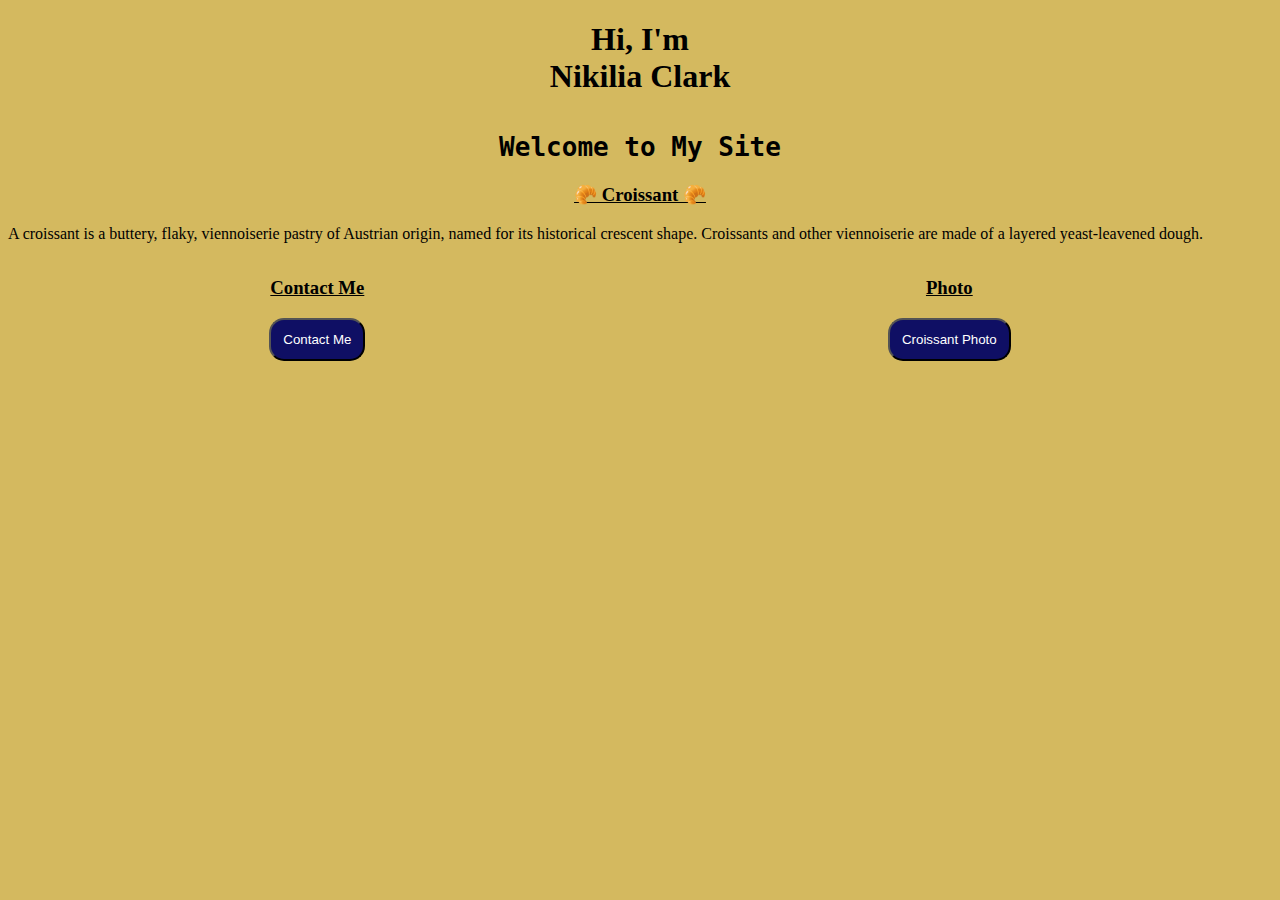
<file: index.html>
<!DOCTYPE html>
<html lang="en">
  <head>
    <meta charset="UTF-8" />
    <meta name="viewport" content="width=device-width, initial-scale=1.0" />
    <meta name="description" content="brief description of croissants" />
    <title>All About Croissants</title>
    <link href="styles.css" rel="stylesheet" />
  </head>
  <body>
    <h1>
      <div>Hi, I'm</div>
      <div>Nikilia Clark</div>
      <br />
      <div class="font">Welcome to My Site</div>
    </h1>

    <h3>🥐 Croissant 🥐</h3>
    <p>
      A croissant is a buttery, flaky, viennoiserie pastry of Austrian origin,
      named for its historical crescent shape. Croissants and other viennoiserie
      are made of a layered yeast-leavened dough.
    </p>
    <div class="horizontal">
      <div>
        <h3>Contact Me</h3>
        <button><a href="contact.html">Contact Me</a></button>
      </div>
      <div>
        <h3>Photo</h3>
        <button><a href="image.html">Croissant Photo</a></button>
      </div>
    </div>
    <br />
    <div></div>
  </body>
</html>
</file>
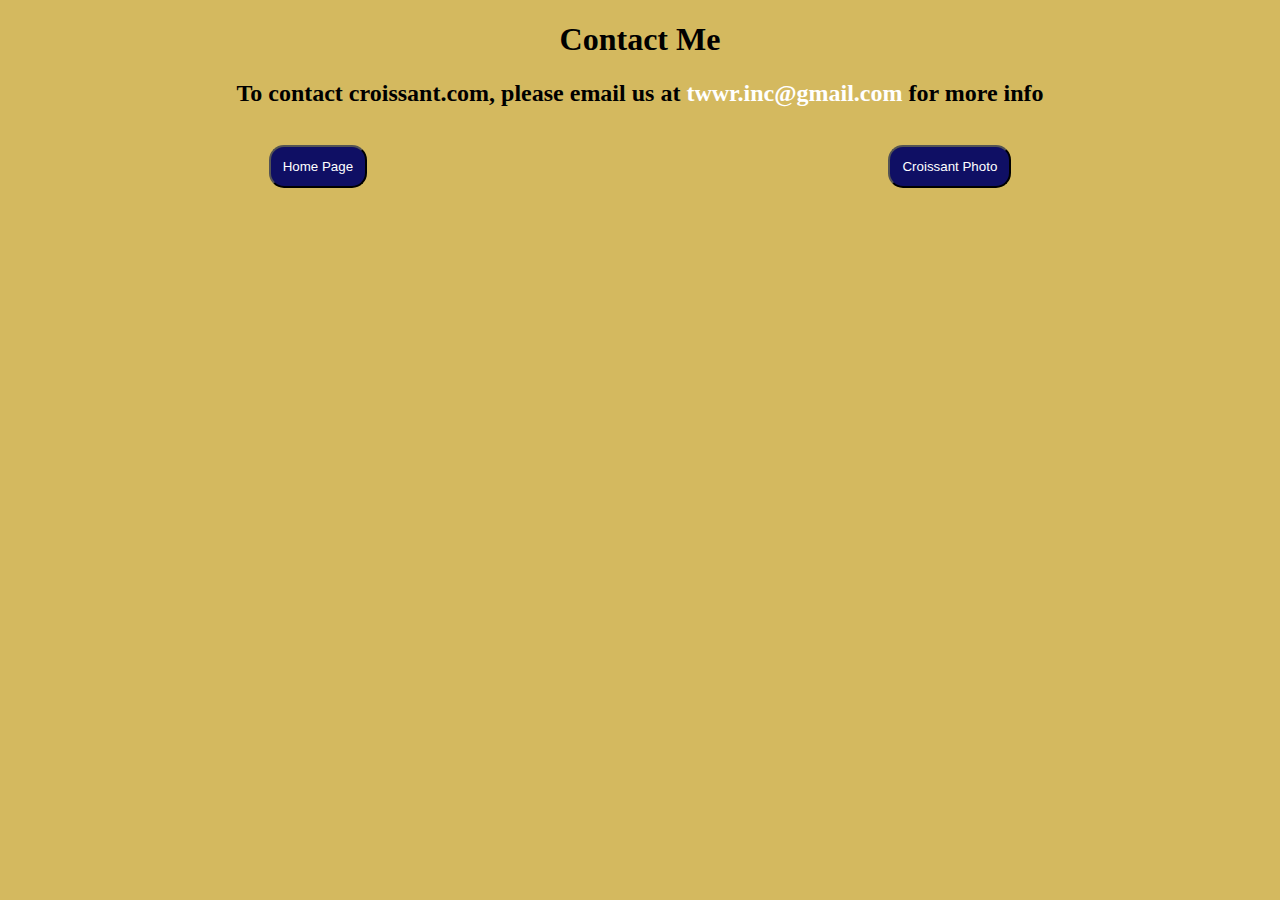
<file: contact.html>
<!DOCTYPE html>
<html lang="en">
  <head>
    <meta charset="UTF-8" />
    <meta name="viewport" content="width=device-width, initial-scale=1.0" />
    <title>About Me</title>
    <link href="styles.css" rel="stylesheet" />
  </head>
  <body>
    <h1 id="contact">Contact Me</h1>
    <h2>
      To contact croissant.com, please email us at
      <a href="mailto: twwr.inc@gmail.com"> twwr.inc@gmail.com</a> for more info
    </h2>
    <br />
    <div class="horizontal">
      <div>
        <button><a href="index.html">Home Page</a></button>
      </div>
      <div>
        <button><a href="image.html">Croissant Photo</a></button>
      </div>
    </div>
  </body>
</html>
</file>
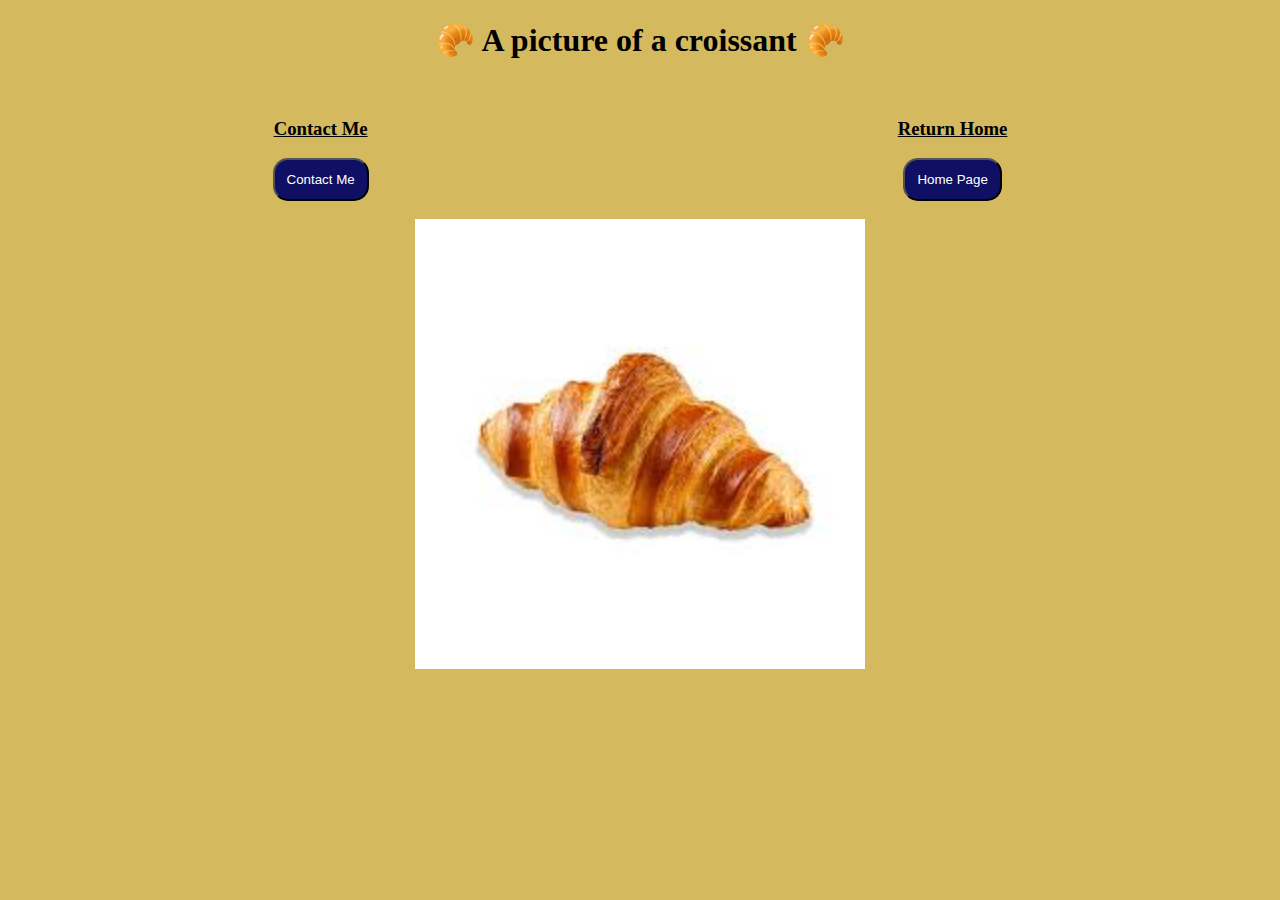
<file: image.html>
<!DOCTYPE html>
<html lang="en">
  <head>
    <meta charset="UTF-8" />
    <meta name="viewport" content="width=device-width, initial-scale=1.0" />
    <meta name="description" content="image of croissants" />
    <title>All About Croissants</title>
    <link href="styles.css" rel="stylesheet" />
  </head>
  <body>
    <h1>🥐 A picture of a croissant 🥐</h1>
    <br />
    <div class="horizontal">
      <div>
        <h3>Contact Me</h3>
        <button><a href="contact.html">Contact Me</a></button>
      </div>
      <div>
        <h3>Return Home</h3>
        <button><a href="inage.html">Home Page</a></button>
      </div>
    </div>
    <br />
    <img src="croissant.png" width="450" alt="image of croissant" />
  </body>
</html>
</file>
<file: styles.css>
:root {
  --center-align: center;
  --decoration: underline;
  --link-color: white;
}
body {
  background-color: rgb(212, 185, 95);
}
h1,
h2 {
  text-align: var(--center-align);
}
h3 {
  text-decoration: var(--decoration);
  text-align: var(--center-align);
}
.horizontal {
  display: flex;
  justify-content: space-around;
}
button {
  display: block;
  margin: 0px auto;
  padding: 12px;
  border-radius: 15px;
  background-color: rgb(15, 15, 100);
}
a {
  color: var(--link-color);
  text-decoration: none;
}
.font {
  font-family: monospace;
}

.container {
  max-width: 300px;
}

img {
  display: block;
  margin: 0px auto;
}
</file>
